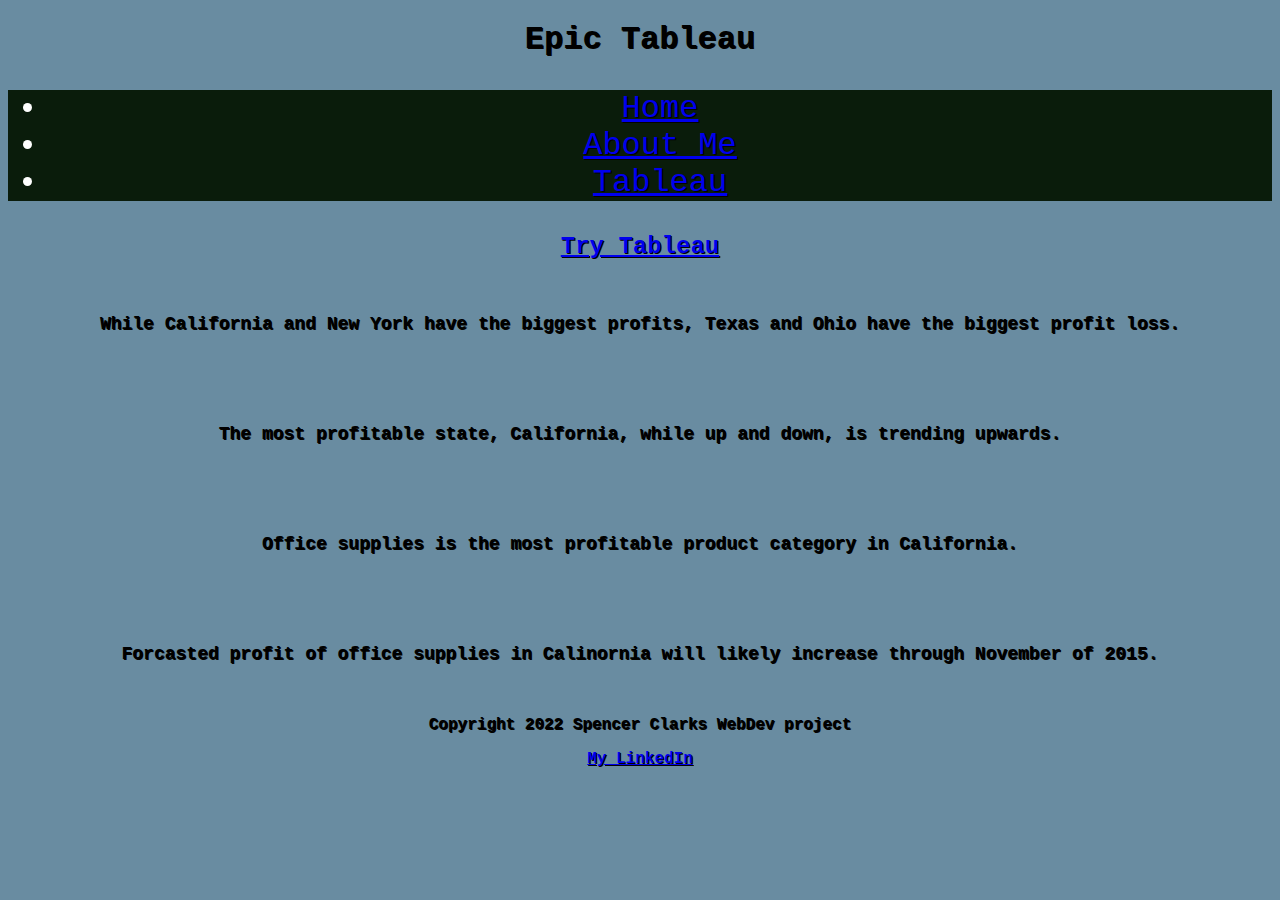
<file: html/tableau.html>
<!DOCTYPE html>
<!--Spencer Clark 6/13/2022-->
<html lang="en">

    <head>

        <title>Spencer Clark - Tableau</title>
        <link rel="icon" type="image/x-icon" href="../images/myicon.jpg" />
        <meta charset="utf-8"/>

    </head>

        <link rel = "stylesheet" href = "../Styles/bootstyles.css">
 
    <body>
<div class="centering">
        <h1>Epic Tableau</h1>
    </div>
        <nav> 
            <ul class = "tableau_menu">
                <li> <a href="../index.html">Home</a></li>
                <li> <a href ="about.html">About Me</a> </li>
                <li> <a href = "tableau.html">Tableau</a>  </li>
            </ul>

        </nav>
    </body>
        <div class = "boldy">
             <!--Ext Link-->
             <a  href="https://www.tableau.com/">Try Tableau</a>
            </div>
                    <br>
                    <br>
                    <!--Tabeau Tables-->
                    <div class ="tabimages" id='viz1655087734740' style='position: relative'><noscript><a href='#'><img alt='State Profits ' src='https:&#47;&#47;public.tableau.com&#47;static&#47;images&#47;RS&#47;RS7WX6MC3&#47;1_rss.png' style='border: none' /></a></noscript><object class='tableauViz'  style='display:none;'><param name='host_url' value='https%3A%2F%2Fpublic.tableau.com%2F' /> <param name='embed_code_version' value='3' /> <param name='path' value='shared&#47;RS7WX6MC3' /> <param name='toolbar' value='yes' /><param name='static_image' value='https:&#47;&#47;public.tableau.com&#47;static&#47;images&#47;RS&#47;RS7WX6MC3&#47;1.png' /> <param name='animate_transition' value='yes' /><param name='display_static_image' value='yes' /><param name='display_spinner' value='yes' /><param name='display_overlay' value='yes' /><param name='display_count' value='yes' /><param name='language' value='en-US' /><param name='filter' value='publish=yes' /></object></div>                <script type='text/javascript'>                    var divElement = document.getElementById('viz1655087734740');                    var vizElement = divElement.getElementsByTagName('object')[0];                    vizElement.style.width='100%';vizElement.style.height=(divElement.offsetWidth*0.75)+'px';                    var scriptElement = document.createElement('script');                    scriptElement.src = 'https://public.tableau.com/javascripts/api/viz_v1.js';                    vizElement.parentNode.insertBefore(scriptElement, vizElement);                </script>                   
            <div class = "tableau_text">
                        <p>While California and New York have the biggest profits, Texas and Ohio have the biggest profit loss.</p>
                    </div>   
                    <br><br><br>
                    <div class ="tabimages" id='viz1655088007996' style='position: relative'><noscript><a href='#'><img alt='Cali Profits ' src='https:&#47;&#47;public.tableau.com&#47;static&#47;images&#47;We&#47;WebDevstuff2&#47;CaliProfits&#47;1_rss.png' style='border: none' /></a></noscript><object class='tableauViz'  style='display:none;'><param name='host_url' value='https%3A%2F%2Fpublic.tableau.com%2F' /> <param name='embed_code_version' value='3' /> <param name='site_root' value='' /><param name='name' value='WebDevstuff2&#47;CaliProfits' /><param name='tabs' value='no' /><param name='toolbar' value='yes' /><param name='static_image' value='https:&#47;&#47;public.tableau.com&#47;static&#47;images&#47;We&#47;WebDevstuff2&#47;CaliProfits&#47;1.png' /> <param name='animate_transition' value='yes' /><param name='display_static_image' value='yes' /><param name='display_spinner' value='yes' /><param name='display_overlay' value='yes' /><param name='display_count' value='yes' /><param name='language' value='en-US' /><param name='filter' value='publish=yes' /></object></div>                <script type='text/javascript'>                    var divElement = document.getElementById('viz1655088007996');                    var vizElement = divElement.getElementsByTagName('object')[0];                    vizElement.style.width='100%';vizElement.style.height=(divElement.offsetWidth*0.75)+'px';                    var scriptElement = document.createElement('script');                    scriptElement.src = 'https://public.tableau.com/javascripts/api/viz_v1.js';                    vizElement.parentNode.insertBefore(scriptElement, vizElement);                </script>                  
                    <div class = "tableau_text">
                        <p>The most profitable state, California, while up and down, is trending upwards.</p>
                    </div>
                    <br><br><br>
            <div class ="tabimages" id='viz1655088399617' style='position: relative'><noscript><a href='#'><img alt='Cali Category Profits ' src='https:&#47;&#47;public.tableau.com&#47;static&#47;images&#47;We&#47;WebDevstuff3&#47;CaliCategoryProfits&#47;1_rss.png' style='border: none' /></a></noscript><object class='tableauViz'  style='display:none;'><param name='host_url' value='https%3A%2F%2Fpublic.tableau.com%2F' /> <param name='embed_code_version' value='3' /> <param name='site_root' value='' /><param name='name' value='WebDevstuff3&#47;CaliCategoryProfits' /><param name='tabs' value='no' /><param name='toolbar' value='yes' /><param name='static_image' value='https:&#47;&#47;public.tableau.com&#47;static&#47;images&#47;We&#47;WebDevstuff3&#47;CaliCategoryProfits&#47;1.png' /> <param name='animate_transition' value='yes' /><param name='display_static_image' value='yes' /><param name='display_spinner' value='yes' /><param name='display_overlay' value='yes' /><param name='display_count' value='yes' /><param name='language' value='en-US' /><param name='filter' value='publish=yes' /></object></div>                <script type='text/javascript'>                    var divElement = document.getElementById('viz1655088399617');                    var vizElement = divElement.getElementsByTagName('object')[0];                    vizElement.style.width='100%';vizElement.style.height=(divElement.offsetWidth*0.75)+'px';                    var scriptElement = document.createElement('script');                    scriptElement.src = 'https://public.tableau.com/javascripts/api/viz_v1.js';                    vizElement.parentNode.insertBefore(scriptElement, vizElement);                </script>                    
                    <div class = "tableau_text">
                        <p>Office supplies is the most profitable product category in California.</p>
                    </div>
                    <br><br><br>
            <div class ="tabimages" id='viz1655088562343' style='position: relative'><noscript><a href='#'><img alt='California Office Supplies Forecast ' src='https:&#47;&#47;public.tableau.com&#47;static&#47;images&#47;We&#47;WebDevstuff4&#47;CaliforniaOfficeSuppliesForecast&#47;1_rss.png' style='border: none' /></a></noscript><object class='tableauViz'  style='display:none;'><param name='host_url' value='https%3A%2F%2Fpublic.tableau.com%2F' /> <param name='embed_code_version' value='3' /> <param name='site_root' value='' /><param name='name' value='WebDevstuff4&#47;CaliforniaOfficeSuppliesForecast' /><param name='tabs' value='no' /><param name='toolbar' value='yes' /><param name='static_image' value='https:&#47;&#47;public.tableau.com&#47;static&#47;images&#47;We&#47;WebDevstuff4&#47;CaliforniaOfficeSuppliesForecast&#47;1.png' /> <param name='animate_transition' value='yes' /><param name='display_static_image' value='yes' /><param name='display_spinner' value='yes' /><param name='display_overlay' value='yes' /><param name='display_count' value='yes' /><param name='language' value='en-US' /><param name='filter' value='publish=yes' /></object></div>                <script type='text/javascript'>                    var divElement = document.getElementById('viz1655088562343');                    var vizElement = divElement.getElementsByTagName('object')[0];                    vizElement.style.width='100%';vizElement.style.height=(divElement.offsetWidth*0.75)+'px';                    var scriptElement = document.createElement('script');                    scriptElement.src = 'https://public.tableau.com/javascripts/api/viz_v1.js';                    vizElement.parentNode.insertBefore(scriptElement, vizElement);                </script>                    
                    <div class = "tableau_text">
                        <p>Forcasted profit of office supplies in Calinornia will likely increase through November of 2015. </p>
                    </div><br>
                    <!--Footer-->
                    <footer class ="monkey" >
                        <p>Copyright 2022 Spencer Clarks WebDev project</p>
                        <p> <a href="https://www.linkedin.com/in/spencer-c-51728a122">My LinkedIn</a></p>
                    </footer>

                        
    
</html>
</file>
<file: Styles/bootstyles.css>
.center_stuff{

    margin-left:auto;
    margin-right:auto;
    
}

.change_width{
    width: 500px;
}

.aboutimages {
    width: 500px;
    height: auto;
}

body {
    background-color:rgba(54, 100, 129, 0.747);
    font-family: 'Courier New', Courier, monospace;
    text-align: left;
    text-shadow: 1px 1px rgb(5, 3, 0);

}
.about_text{
    text-align: center;
}

.text{
    text-align: center;
    justify-content: center;
}

.bold {
    font-weight: bold;
}
.centering{text-align: center;size: 90px;}
.monkey {
    font-weight: bolder;
    text-align: center;
}

.tabimages {
    width: 600px;
    height: auto;
    margin-left: auto;
    margin-right: auto;
}

.tableau_menu {
    display: flex;
    background-color: rgb(10, 28, 11);
    flex-direction: column;
    text-align: center;
    font-size: xx-large;
    color: rgb(255, 255, 255);
}

.boldy{
    font-weight: bolder;
    text-align: center;
    font-size: x-large;
}

.tableau_text {
    font-weight: bolder;
    text-align: center;
    font-size:large;
    text-shadow: 1px 1px rgb(5, 3, 0); ;
}
</file>
